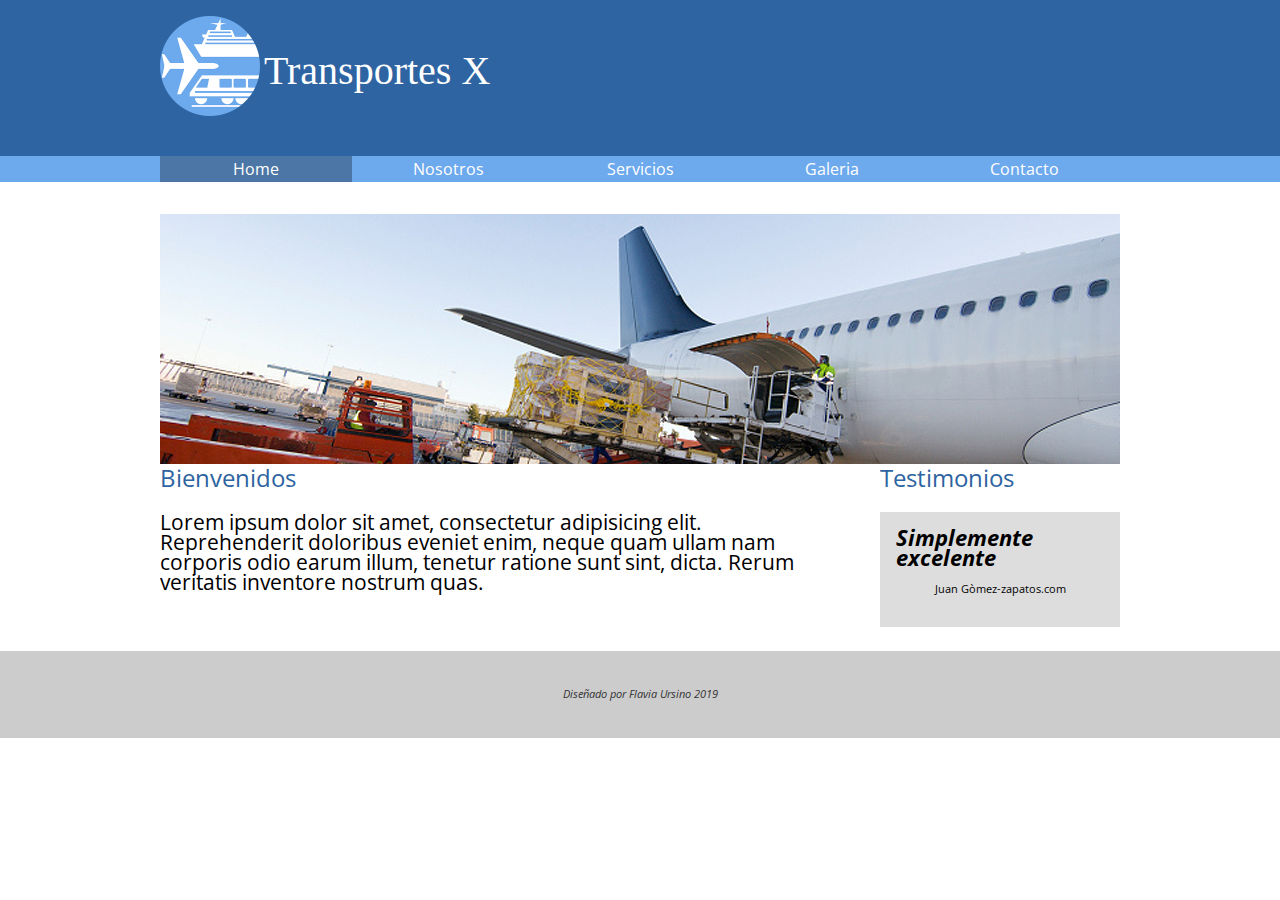
<file: index.html>
﻿<!DOCTYPE html>
<html>
<head>
	<meta charset="utf-8">
	<meta http-equiv="X-UA-Compatible" content="IE=edge">
	<title>Transportes X1</title>
	<link href="https://fonts.googleapis.com/css?family=Open+Sans:300,400,700&display=swap" rel="stylesheet">
	<link rel="stylesheet" href="css/normalize.css">
	<link rel="stylesheet" href="css/transportes.css">
	<!--VERIFICAR ORDEN DE LOS LINKS-->
</head>
<body>
	<header>
		<div class="holder"> <!--centrar el contenido del sitio-->
			<div class="logo">
				<img src="img/logo.png" width= "100" alt="Transpotes X"> <!-- width es para que la imagen logo esta a proporcion del cabezal, probar sin width-->
				<h1>Transportes X</h1>
			</div>
		<!--<div class="redes"> iconos de redes sociales</div>-->
		</div>
	</header>
	<nav>
		<div class="holder">
			<ul> <!--lista-->
				<li><a class="activo" href="index.html">Home</a></li><!--elementos--><li><a href="nosotros.html">Nosotros</a></li><li><a href="servicios.html">Servicios</a></li><li><a href="galeria.html">Galeria</a></li><li><a href="contactos.html">Contacto</a></li>
			</ul>
		</div>
	</nav>
	<section class="holder"> <!--aplico directamente class holder porque section tiene fondo blanco-->
		<div class="homeimg">
			<img src="img/home/img01.jpg" alt="avion"/>
		<div class="columnas">
			<div class="bienvenidos left">
				<h2>Bienvenidos</h2>
				<p>Lorem ipsum dolor sit amet, consectetur adipisicing elit. Reprehenderit doloribus eveniet enim, neque quam ullam nam corporis odio earum illum, tenetur ratione sunt sint, dicta. Rerum veritatis inventore nostrum quas.</p>
			</div>
			<div class="testimonios right">
				<h2>Testimonios</h2>
				<div class="testimonio">
					<span  class="cita">Simplemente excelente</span>
					<span class="autor">Juan Gòmez-zapatos.com</span>
					
				</div>
			</div>
		</div>
			
		</div>
	</section>
	<footer>
		<p>Diseñado por Flavia Ursino 2019</p>
	</footer>
</body>
</html>
</file>
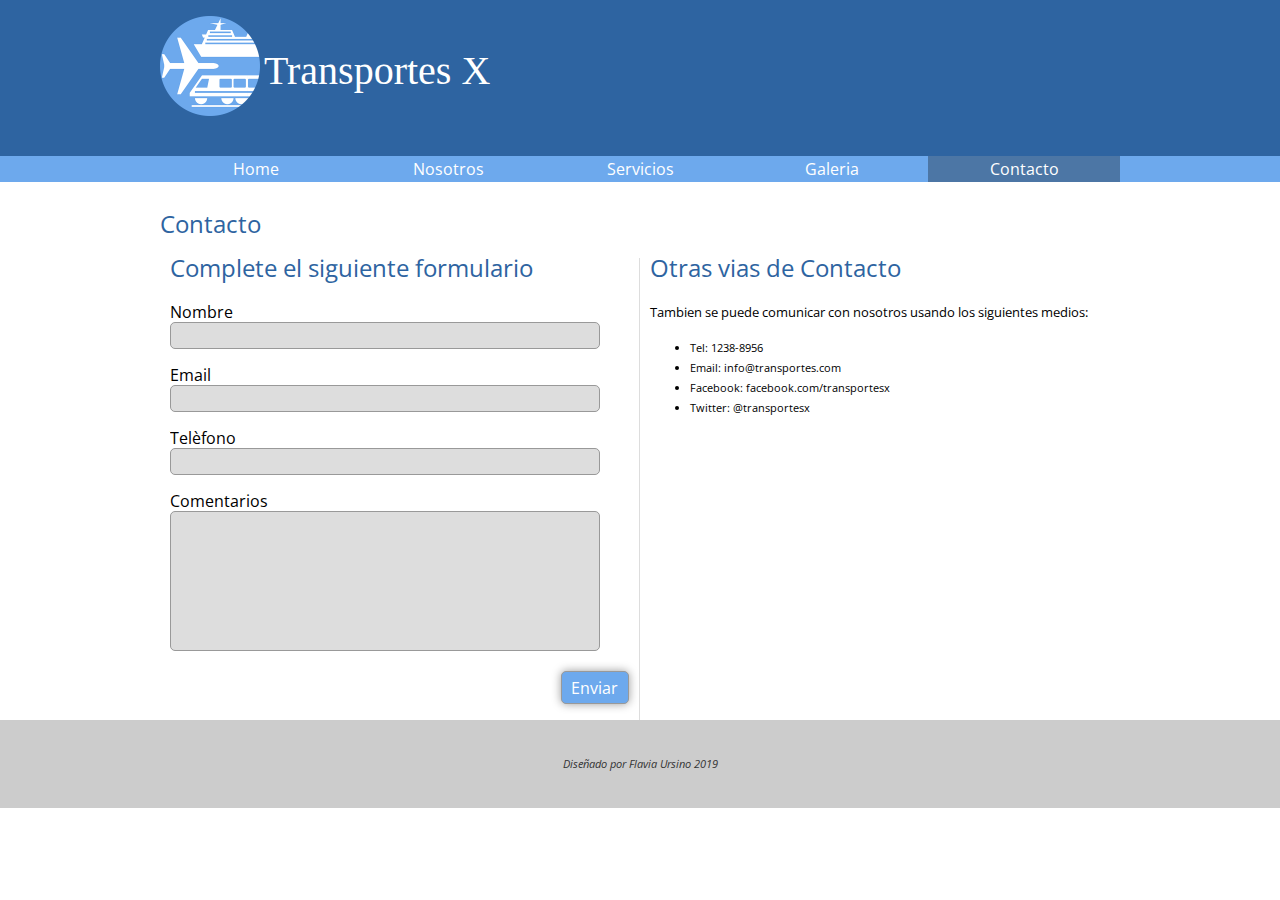
<file: contacto.html>
<!DOCTYPE html>
<html>
<head>
	<meta charset="utf-8">
	<meta http-equiv="X-UA-Compatible" content="IE=edge">
	<title>Transportes X prueba contacto</title>
	<link href="https://fonts.googleapis.com/css?family=Open+Sans:300,400,700&display=swap" rel="stylesheet">
	<link rel="stylesheet" href="css/normalize.css">
	<link rel="stylesheet" href="css/transportes.css">
	<!--VERIFICAR ORDEN DE LOS LINKS-->
</head>
<body>
	<header>
		<div class="holder"> <!--centrar el contenido del sitio-->
			<div class="logo">
				<img src="img/logo.png" width= "100" alt="Transpotes X"> <!-- width es para que la imagen logo esta a proporcion del cabezal, probar sin width-->
				<h1>Transportes X</h1>
			</div>
		<!--<div class="redes"> iconos de redes sociales</div>-->
		</div>
	</header>
	<nav>
		<div class="holder">
			<ul> <!--lista-->
				<li><a href="index.html">Home</a></li><!--elementos--><li><a href="nosotros.html">Nosotros</a></li><li><a  href="servicios.html">Servicios</a></li><li><a href="galeria.html">Galeria</a></li><li><a class="activo" href="contactos.html">Contacto</a></li>
			</ul>
		</div>
	</nav>
	<section class="holder"> <!--aplico directamente class holder porque section tiene fondo blanco-->
		<h2>Contacto</h2>
		<div class="columna left">
			<h2>Complete el siguiente formulario</h2>
			<form action="" method="" class="formulario">
				<p>
					<label for="nombre">Nombre</label>
					<input type="text" id="nombre">
				</p>
				<p>
					<label for="email">Email</label>
					<input type="text" id="email">
				</p>
				<p>
					<label for="tel">Telèfono</label>
					<input type="text" id="tel">
				</p>
				<p>
					<label for="comentario">Comentarios</label>
					<textarea id="comentario"></textarea> <!--multilinea-->
					
				</p>
				<p class="acciones">
					<input type="submit" value="Enviar">
				</p>
			</form>
			
		</div>
		<div class="columna right">
			<h2>Otras vias de Contacto</h2>
			<p>Tambien se puede comunicar con nosotros usando los siguientes medios:</p>
			<ul>
				<li>Tel: 1238-8956</li>
				<li>Email: info@transportes.com</li>
				<li>Facebook: facebook.com/transportesx</li>
				<li>Twitter: @transportesx</li>
			</ul>
			
		</div>
		
		

	</section>
	<footer>
		<p>Diseñado por Flavia Ursino 2019</p>
	</footer>
</body>
</html>
</file>
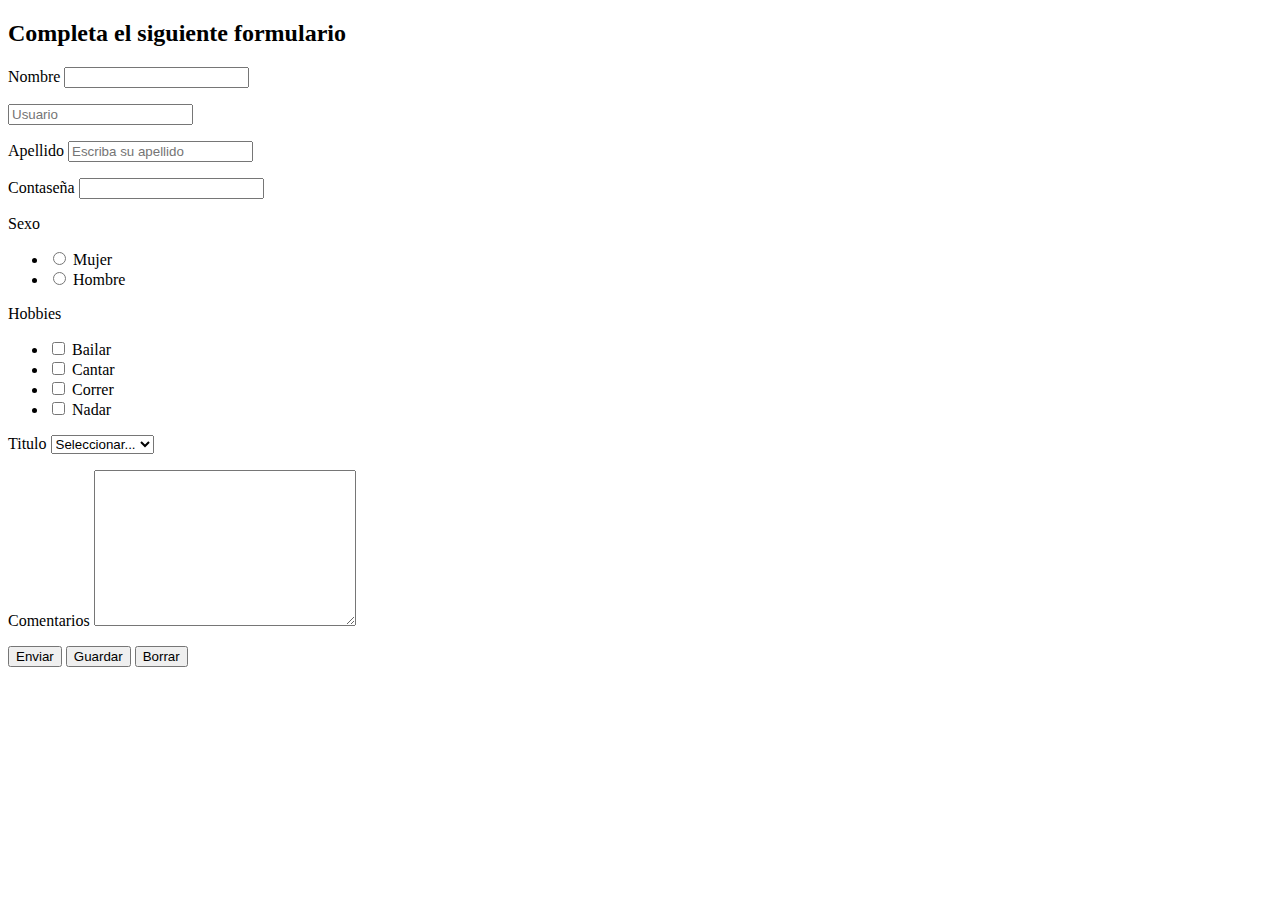
<file: formulario.html>
<!DOCTYPE html>
<html>
<head>
	<meta charset="utf-8">
	<meta http-equiv="X-UA-Compatible" content="IE=edge">
	<title>ETIQUETAS FORMULARIO</title>
	<link rel="stylesheet" href="">
</head>
<body>
	<h2>Completa el siguiente formulario</h2>
	<form action="" method=""> <!--siempre que se haga un formulario y  la clace action -->
		<p>
			<label for="nom">Nombre</label> <!--contenido / for="nom" sirve para que cuando clickeamos en NOMBRE habilite contenido, trabaja junto a input!-->
			<input type="text" name="" id="nom">  <!--siempre que se use for="nom" se debe tener en input un id="nom"-->
		</p>
		<p>
			<input type="text" name="" placeholder="Usuario">  <!--placeholder es para que aparezca las peticiones en el cuadrado contenido-->
		</p>
		<p>
			<label for="">Apellido</label>
			<input type="text" name="" placeholder="Escriba su apellido">
		</p>
		<p>
			<label for="">Contaseña</label>
			<input type="password" name="">  <!--en contraseña en input type se coloca CONTRASEÑA para ocultar lo que completa el usuario-->	
		</p>
		<p>
			<label> Sexo </label>
			<ul>
				<li>
					<input type="radio" name="sexo" value="mujer">  <!--radio es elemento para elegir o seleccionar-->
					<label for="">Mujer</label>
				
				</li>
				<li>
					<input type="radio" name="sexo" value="hombre">
					<label for="">Hombre</label>
				
				</li>
			</ul>
		</p>
		<p>
			<label for="">Hobbies</label>
			<ul>
				<li>
					<input type="checkbox" name="hobbies{}" value="bailar"> <!--el corchete hace que viaje uno o màs elementos-->
					<label for="">Bailar</label>
				</li>
				<li>
					<input type="checkbox" name="hobbies{}" value="cantar">
					<label for="">Cantar</label>
				</li>
				<li>
					<input type="checkbox" name="hobbies{}" value="correr">
					<label for="">Correr</label>
				</li>
				<li>
					<input type="checkbox" name="hobbies{}" value="nadar">
					<label for="">Nadar</label>
				</li>
			</ul>
		</p>
		<p>
			<label for="">Titulo</label>
			<select name="">
				<option value="por defecto">Seleccionar...</option>
				<option value="primario">Primario</option>
				<option value="secundario">Secundario</option>
				<option value="terciario">Terciario</option>
				<option value="universitario">Universitario</option>
			</select>
		</p>
		<p>
			<label for="">Comentarios</label>
			<textarea name="" cols="30" rows="10"></textarea> <!--cols columnas rows filas los espacios entre etiquetas textarea se ven reflejados en el navagador!-->

		</p>
		<p>
			<input type="submit" value="Enviar">
			<input type="submit" value="Guardar">
			<input type="reset" value="Borrar">
		</p>
	</form>
</body>
</html>
</file>
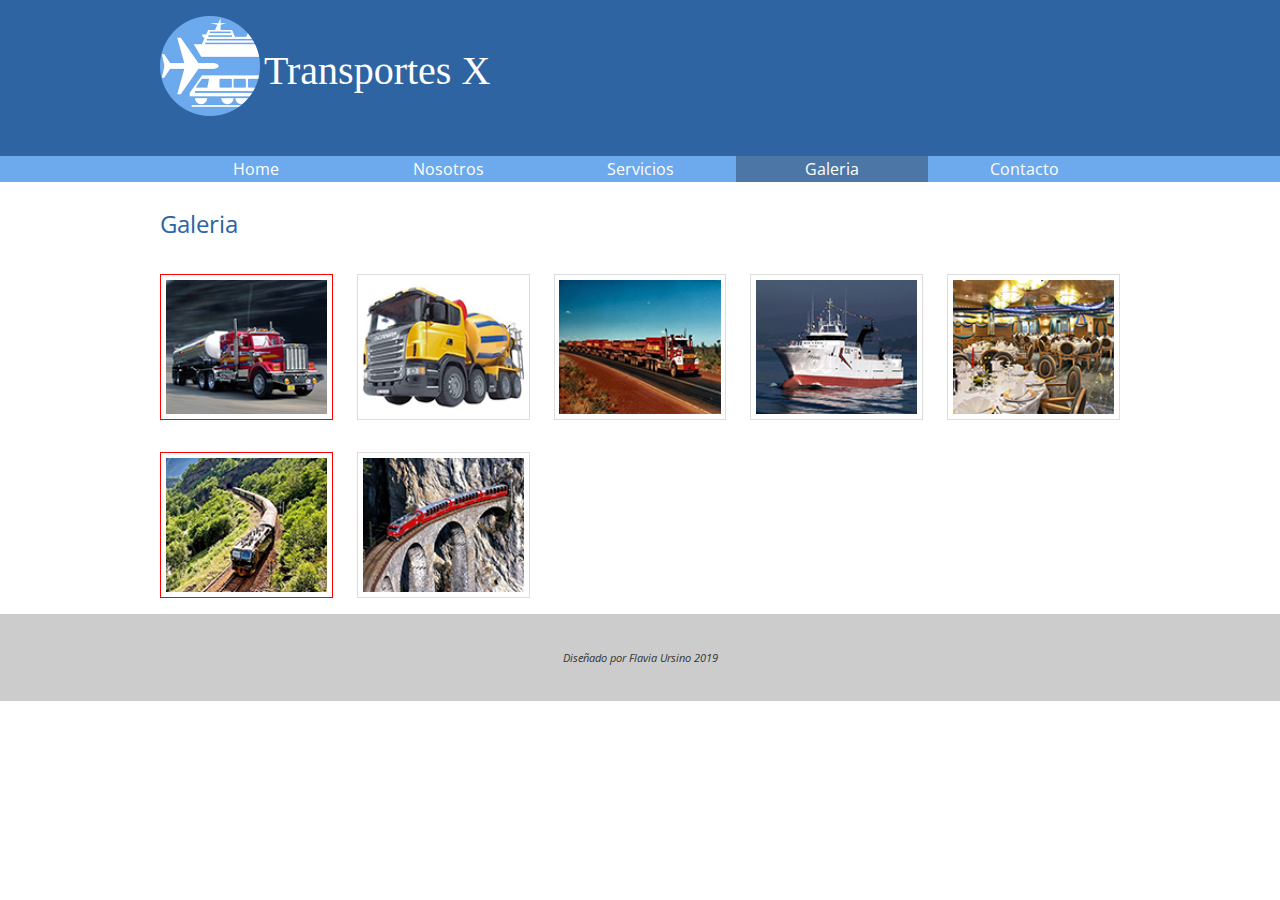
<file: galeria.html>
<!DOCTYPE html>
<html>
<head>
	<meta charset="utf-8">
	<meta http-equiv="X-UA-Compatible" content="IE=edge">
	<title>Transportes X</title>
	<link href="https://fonts.googleapis.com/css?family=Open+Sans:300,400,700&display=swap" rel="stylesheet">
	<link rel="stylesheet" href="css/normalize.css">
	<link rel="stylesheet" href="css/transportes.css">
	<!--VERIFICAR ORDEN DE LOS LINKS-->
</head>
<body>
	<header>
		<div class="holder"> <!--centrar el contenido del sitio-->
			<div class="logo">
				<img src="img/logo.png" width= "100" alt="Transpotes X"> <!-- width es para que la imagen logo esta a proporcion del cabezal, probar sin width-->
				<h1>Transportes X</h1>
			</div>
		<!--<div class="redes"> iconos de redes sociales</div>-->
		</div>
	</header>
	<nav>
		<div class="holder">
			<ul> <!--lista-->
				<li><a href="index.html">Home</a></li><!--elementos--><li><a href="nosotros.html">Nosotros</a></li><li><a  href="servicios.html">Servicios</a></li><li><a class="activo" href="galeria.html">Galeria</a></li><li><a href="contactos.html">Contacto</a></li>
			</ul>
		</div>
	</nav>
	<section class="holder"> <!--aplico directamente class holder porque section tiene fondo blanco-->
		<h2>Galeria</h2>
		<div class="galeria">
			<div class="foto">
				<img src="img/galeria/ch/img01.jpg" alt="foto1">
			</div>
			<div  class="foto">
				<img src="img/galeria/ch/img02.jpg" alt="foto2">
			</div>
			<div class="foto">
				<img src="img/galeria/ch/img03.jpg" alt="foto3">
			</div>
			<div class="foto">
				<img src="img/galeria/ch/img04.jpg" alt="foto4">
			</div>
			<div class="foto">
				<img src="img/galeria/ch/img05.jpg" alt="foto5">
			</div>
			<div class="foto">
				<img src="img/galeria/ch/img06.jpg" alt="foto6">
			</div>
			<div class="foto">
				<img src="img/galeria/ch/img07.jpg" alt="foto7">
			</div>
			
		</div>
		

	</section>
	<footer>
		<p>Diseñado por Flavia Ursino 2019</p>
	</footer>
</body>
</html>
</file>
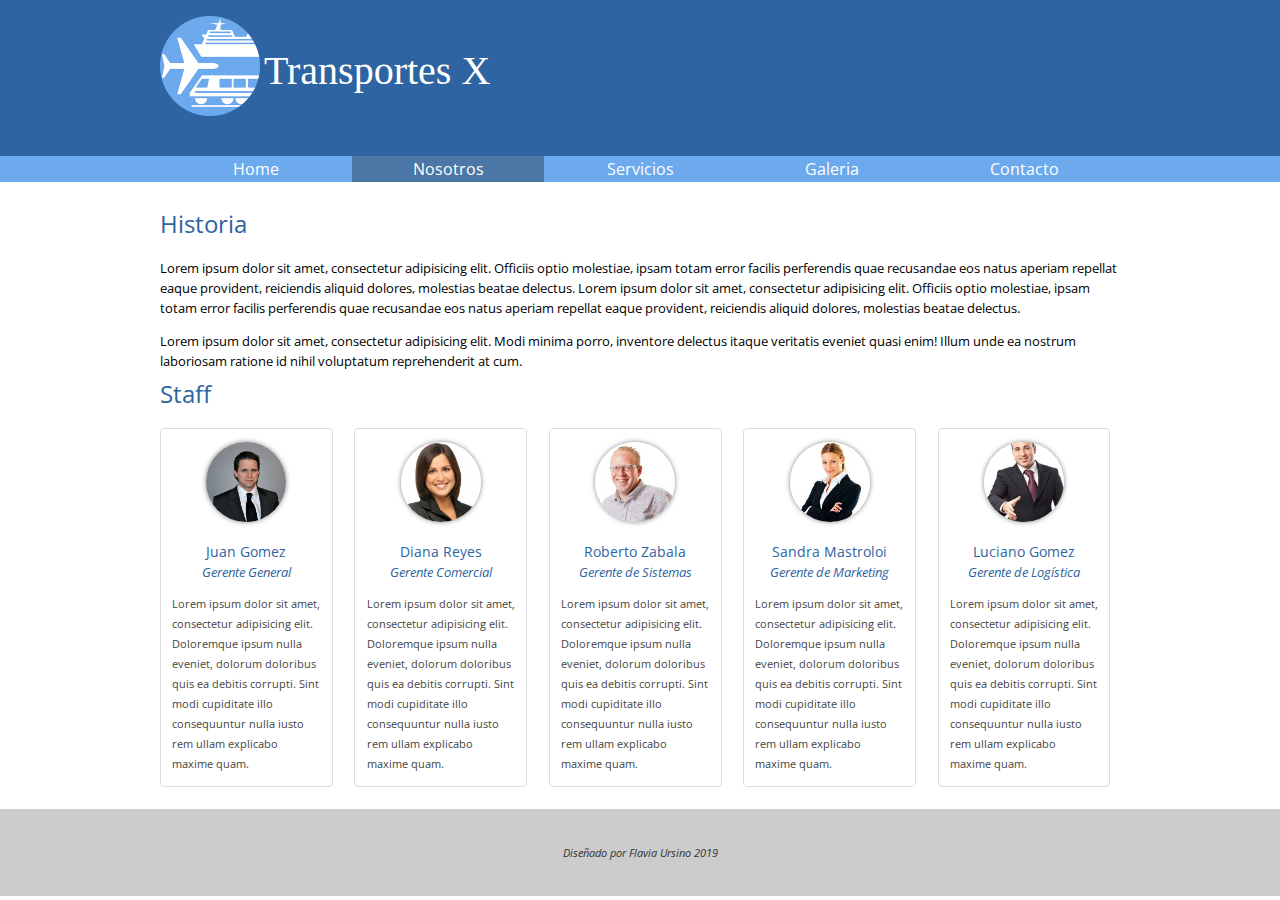
<file: nosotros.html>
<!DOCTYPE html>
<html>
<head>
	<meta charset="utf-8">
	<meta http-equiv="X-UA-Compatible" content="IE=edge">
	<title>Transportes X</title>
	<link href="https://fonts.googleapis.com/css?family=Open+Sans:300,400,700&display=swap" rel="stylesheet">
	<link rel="stylesheet" href="css/normalize.css">
	<link rel="stylesheet" href="css/transportes.css">
	<!--VERIFICAR ORDEN DE LOS LINKS-->
</head>
<body>
	<header>
		<div class="holder"> <!--centrar el contenido del sitio-->
			<div class="logo">
				<img src="img/logo.png" width= "100" alt="Transpotes X"> <!-- width es para que la imagen logo esta a proporcion del cabezal, probar sin width-->
				<h1>Transportes X</h1>
			</div>
		<!--<div class="redes"> iconos de redes sociales</div>-->
		</div>
	</header>
	<nav>
		<div class="holder">
			<ul> <!--lista-->
				<li><a href="index.html">Home</a></li><!--elementos--><li><a class="activo" href="nosotros.html">Nosotros</a></li><li><a href="servicios.html">Servicios</a></li><li><a href="galeria.html">Galeria</a></li><li><a href="contactos.html">Contacto</a></li>
			</ul>
		</div>
	</nav>
	<section class="holder"> <!--aplico directamente class holder porque section tiene fondo blanco-->
		<div class="historia">
			<h2>Historia</h2>
			<p>Lorem ipsum dolor sit amet, consectetur adipisicing elit. Officiis optio molestiae, ipsam totam error facilis perferendis quae recusandae eos natus aperiam repellat eaque provident, reiciendis aliquid dolores, molestias beatae delectus. Lorem ipsum dolor sit amet, consectetur adipisicing elit. Officiis optio molestiae, ipsam totam error facilis perferendis quae recusandae eos natus aperiam repellat eaque provident, reiciendis aliquid dolores, molestias beatae delectus.</p>
			<p>Lorem ipsum dolor sit amet, consectetur adipisicing elit. Modi minima porro, inventore delectus itaque veritatis eveniet quasi enim! Illum unde ea nostrum laboriosam ratione id nihil voluptatum reprehenderit at cum.</p>
		</div>
		<div class="staff">
			<h2>Staff</h2>
			<div class="personas"> 
				<div class="persona">
					<figure> <!--etiqueta figure vien ocn margen izquierdo por defecto-->
						<img src="img/nosotros/nosotros1.jpg" width="80" alt="Juan Gomez">
					</figure>
					<h5>Juan Gomez</h5>
					<h6>Gerente General</h6>
					<p>Lorem ipsum dolor sit amet, consectetur adipisicing elit. Doloremque ipsum nulla eveniet, dolorum doloribus quis ea debitis corrupti. Sint modi cupiditate illo consequuntur nulla iusto rem ullam explicabo maxime quam.</p>
					
				</div>

				<div class="persona">
					<figure>
						<img src="img/nosotros/nosotros2.jpg" width="80" alt="Diana Reyes">
					</figure>
					<h5>Diana Reyes</h5>
					<h6>Gerente Comercial</h6>
					<p>Lorem ipsum dolor sit amet, consectetur adipisicing elit. Doloremque ipsum nulla eveniet, dolorum doloribus quis ea debitis corrupti. Sint modi cupiditate illo consequuntur nulla iusto rem ullam explicabo maxime quam.</p>
					
				</div>
				
				<div class="persona">
					<figure>
						<img src="img/nosotros/nosotros3.jpg" width="80" alt="Roberto Zabala">
					</figure>
					<h5>Roberto Zabala</h5>
					<h6>Gerente de Sistemas</h6>
					<p>Lorem ipsum dolor sit amet, consectetur adipisicing elit. Doloremque ipsum nulla eveniet, dolorum doloribus quis ea debitis corrupti. Sint modi cupiditate illo consequuntur nulla iusto rem ullam explicabo maxime quam.</p>
					
				</div>
				<div class="persona">
					<figure>
						<img src="img/nosotros/nosotros4.jpg" width="80" alt="Sandra Mastroloi">
					</figure>
					<h5>Sandra Mastroloi</h5>
					<h6>Gerente de Marketing</h6>
					<p>Lorem ipsum dolor sit amet, consectetur adipisicing elit. Doloremque ipsum nulla eveniet, dolorum doloribus quis ea debitis corrupti. Sint modi cupiditate illo consequuntur nulla iusto rem ullam explicabo maxime quam.</p>
					
				</div>
				<div class="persona">
					<figure>
						<img src="img/nosotros/nosotros5.jpg" width="80" alt="Luciano Gomez">
					</figure>
					<h5>Luciano Gomez</h5>
					<h6>Gerente de Logística</h6>
					<p>Lorem ipsum dolor sit amet, consectetur adipisicing elit. Doloremque ipsum nulla eveniet, dolorum doloribus quis ea debitis corrupti. Sint modi cupiditate illo consequuntur nulla iusto rem ullam explicabo maxime quam.</p>
					
				</div>
				
			</div>
			
		</div>
	</section>
	<footer>
		<p>Diseñado por Flavia Ursino 2019</p>
	</footer>
</body>
</html>
</file>
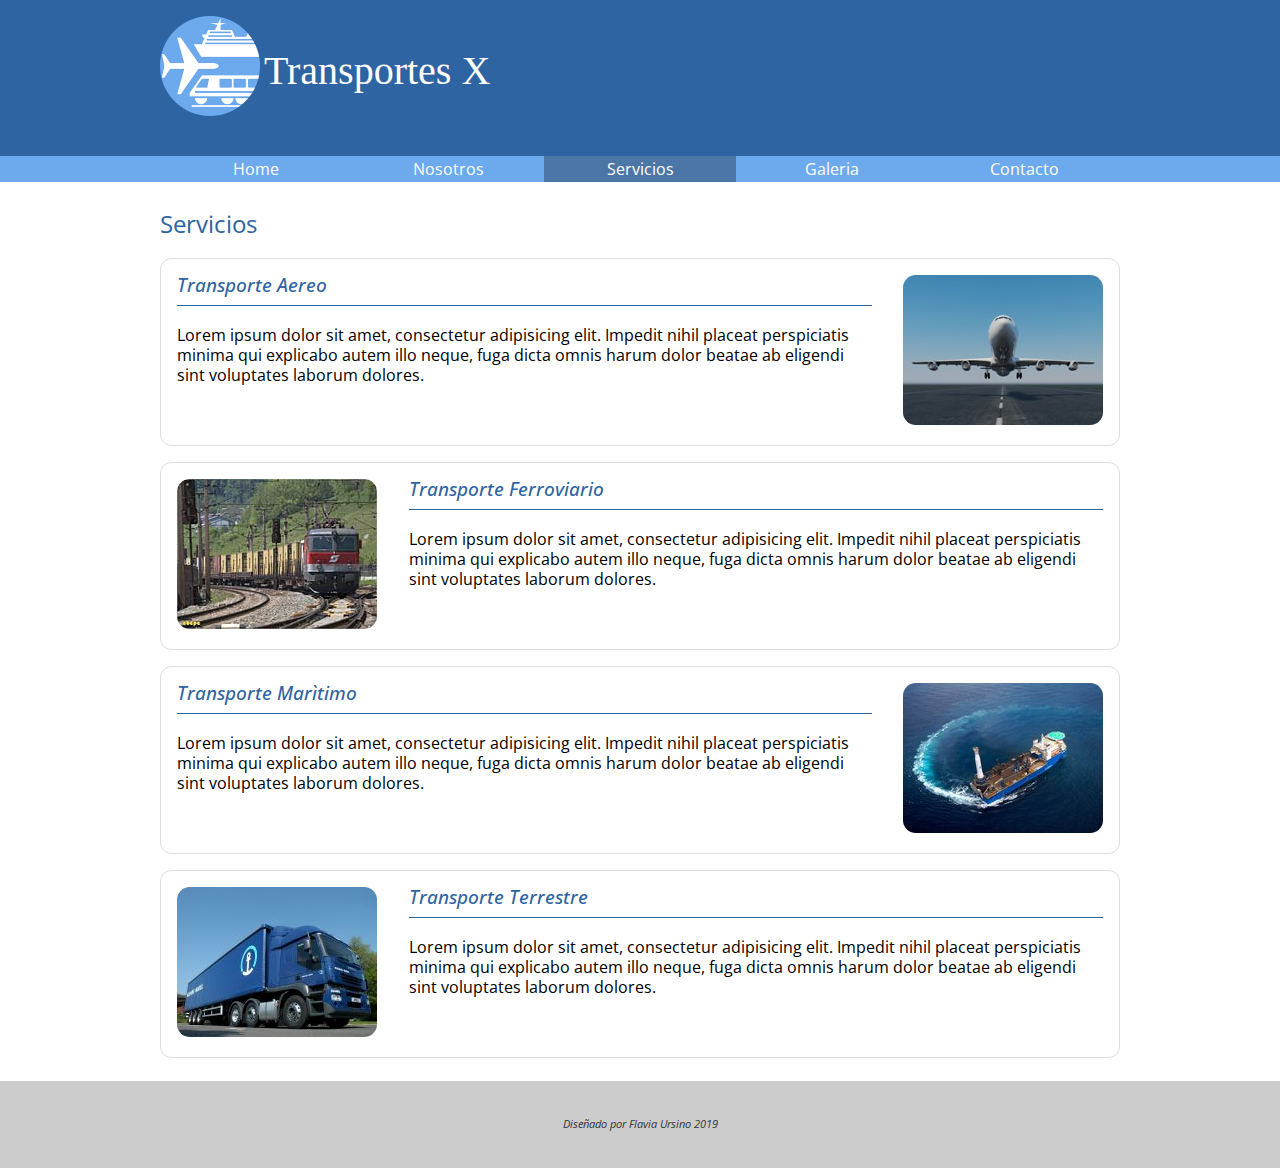
<file: servicios.html>
<!DOCTYPE html>
<html>
<head>
	<meta charset="utf-8">
	<meta http-equiv="X-UA-Compatible" content="IE=edge">
	<title>Transportes X</title>
	<link href="https://fonts.googleapis.com/css?family=Open+Sans:300,400,700&display=swap" rel="stylesheet">
	<link rel="stylesheet" href="css/normalize.css">
	<link rel="stylesheet" href="css/transportes.css">
	<!--VERIFICAR ORDEN DE LOS LINKS-->
</head>
<body>
	<header>
		<div class="holder"> <!--centrar el contenido del sitio-->
			<div class="logo">
				<img src="img/logo.png" width= "100" alt="Transpotes X"> <!-- width es para que la imagen logo esta a proporcion del cabezal, probar sin width-->
				<h1>Transportes X</h1>
			</div>
		<!--<div class="redes"> iconos de redes sociales</div>-->
		</div>
	</header>
	<nav>
		<div class="holder">
			<ul> <!--lista-->
				<li><a href="index.html">Home</a></li><!--elementos--><li><a href="nosotros.html">Nosotros</a></li><li><a class="activo" href="servicios.html">Servicios</a></li><li><a href="galeria.html">Galeria</a></li><li><a href="contactos.html">Contacto</a></li>
			</ul>
		</div>
	</nav>
	<section class="holder"> <!--aplico directamente class holder porque section tiene fondo blanco-->
		<h2>Servicios</h2>
		<div class="servicio">
			<figure>
				<img src="img/servicios/aereo.jpg" alt="Aviòn">
				
			</figure>
			<div class="info">
				<h4>Transporte Aereo</h4>
				<p>Lorem ipsum dolor sit amet, consectetur adipisicing elit. Impedit nihil placeat perspiciatis minima qui explicabo autem illo neque, fuga dicta omnis harum dolor beatae ab eligendi sint voluptates laborum dolores.</p>
			</div>
		</div>
		<div class="servicio">
			<figure>
				<img src="img/servicios/ferroviario.jpg" alt="Trenes">
				
			</figure>
			<div class="info">
				<h4>Transporte Ferroviario</h4>
				<p>Lorem ipsum dolor sit amet, consectetur adipisicing elit. Impedit nihil placeat perspiciatis minima qui explicabo autem illo neque, fuga dicta omnis harum dolor beatae ab eligendi sint voluptates laborum dolores.</p>
			</div>
		</div>
		<div class="servicio">
			<figure>
				<img src="img/servicios/maritimo.jpg" alt="Barcos">
				
			</figure>
			<div class="info">
				<h4>Transporte Marìtimo</h4>
				<p>Lorem ipsum dolor sit amet, consectetur adipisicing elit. Impedit nihil placeat perspiciatis minima qui explicabo autem illo neque, fuga dicta omnis harum dolor beatae ab eligendi sint voluptates laborum dolores.</p>
			</div>
		</div>
		<div class="servicio">
			<figure>
				<img src="img/servicios/terrestre.jpg" alt="Terrestre">
				
			</figure>
			<div class="info">
				<h4>Transporte Terrestre</h4>
				<p>Lorem ipsum dolor sit amet, consectetur adipisicing elit. Impedit nihil placeat perspiciatis minima qui explicabo autem illo neque, fuga dicta omnis harum dolor beatae ab eligendi sint voluptates laborum dolores.</p>
			</div>
		</div>

	</section>
	<footer>
		<p>Diseñado por Flavia Ursino 2019</p>
	</footer>
</body>
</html>
</file>
<file: css/transportes.css>
/*font-family: 'Open Sans', sans-serif;*/

/*incio base*/

body{
	font-family: 'Open Sans', sans-serif;
	font-size: 16px;
	line-height: 20px;
}
header{
	background-color: #2e64a1;
	padding: 1em 0;
}
header h1{
	color: white;
	font-size: 2.5em;
	font-family: italic;
	font-weight: 100; /*peso de la letra*/
	display: inline-block; /*va a ser linea la caja coloca en la misma linea logo y texto*/
	position: relative;
	bottom: 0.8em;
} 
nav{
	background-color: #6da9ed;
	margin-bottom: 2em; /*para separar lo que venga debajo del menù*/
}
nav ul{
	list-style: none;
	margin: 0;
	padding: 0; /*porque va pegado a header*/
}
nav ul li{
	display: inline-block;
	width: 20%;
}
nav ul li a{
	color: white;
	text-decoration:none;
	text-align: center;
	padding: 0.2em 0.4em;
	display: block;
	transition: background 0.5s ease;
}
nav ul li a:hover{
	background-color: rgba(0,0,0,0.3);

}
nav ul li a.activo{
	background-color: #4c76a5;
}

footer{
	background-color: #ccc;
	clear: both;
	color: #333;
	font-size: 0.7em;
	font-style: italic;
	text-align: center;
	padding: 3em 0;
	margin-top: 2em;
}
footer p{
	margin: 0;
}
.holder{  /*creamos una caja para ubicar nuestro contenido en el centro*/
	width: 960px;
	margin: 0 auto;
	/*background-color: red; para entender como funciona la clase creada HOLDER*/
}
h2{
	font-weight: 400;
	color: #2e64a1;
	margin: 0 0 1em; /*paràmetros: arriba-laterales-abajo*/
}
.left{
	float: left;
}
.right{
	float: right;
}
/*fin base*/


/*inicio home*/
.homeimg{
	margin-bottom: 1.5em;
}
.columnas{
	overflow: hidden;
}
.bienvenidos{
	width: 75%;
	padding-right: 2em; /*separar caja div*/
}
.testimonios{
	width: 25%;
}
.bienvenidos,.testimonios{ 
	box-sizing: border-box; /*mantiene tamaño de la caja y acomoda los elementos sin alterar tamaño*/
}
.bienvenidos p{ /*compuesto: clase- bienvenidos . etiqueta - p*/
	font-size: 1.3em;
}
.testimonio{
	background-color: #ddd;
	padding: 1em;
}
.testimonio .cita{
	font-weight: bold;
	font-style: italic;
	font-size: 1.4em;
	display: block; /*genera que este elemento sea un bloque, por ejemplo hace enter entre lineas*/
}
.testimonio .autor{
	font-size: 0.7em;
	text-align: center;
	margin: 1em 0;
	display: block; /*genera que este elemento sea un bloque, en este caso genera centro por align*/
}
/*fin home*/


/*inicio nosotros*/

.historia p{
	font-size: 0.8em;
}
.personas{
	overflow: hidden; /*respeta margen del pie respecto de section*/
}
.persona{
	width: 18%;
	border: 1px solid #ddd;
	border-radius: 0.25em;
	float: left;
	margin-left: 2.25%;
	box-sizing: border-box;
	/*background-color: pink; */
}
.persona figure{
	margin: 0.8em 0 1em; /*acomodamos la imagen por el margen de etiqueta FIGURE*/
	text-align: center; /*centar imagenes dentro de caja (para etiguetas FIGURE ò IMG) */
}
.persona figure img{
	border-radius: 50%;
	box-shadow: 0 0 5px rgba(0,0,0,0.5);
}
.persona h5,.persona h6{
	text-align: center;
	color: #2e64a1;
	font-weight: normal;
	margin: 0;
}
.persona h5{
	font-size:  0.9em;
}
.persona h6{
	font-size: 0.8em;
	font-style: italic;
	margin-bottom: 1em;
}
.persona p{
	font-size: 0.7em;
	color: #444;
	margin: 0 1em 1em;
}
/*veàmos una seudo-clase*/
.persona:first-child{ /*es para correr margen izquierdo de la primera etiqueta hijo a la izquierda*/
	margin-left: 0; /*este atributo se usa solo para primer ò ultimo hijo- first or last child*/
} /*ò se puede agregar una clase a html caja padre y en css colocar margin 0*

/*fin nosotros*/

/*inicio servicios*/
.servicio{
	border: 1px solid #ddd;
	border-radius: 0.7em;
	margin: 1em 0;
	padding: 1em;
	overflow: hidden; /*corrige superposiciòn de lìneas*/
	/*la caja de srvicios al no tener alto no interpreta elementos que posee , se adpata a otros elementos*/ 
	/*hidden, muestra elemntos "ocultos"*/
}
.servicio figure img{
border-radius: 0.8em;
}
.servicio .info{
	width: 75%;
}
.servicio .info h4{
	color: #2e64a1;
	font-size: 1.2em;
	font-style:  italic;
	font-weight: 500;
	margin: 0 0 1em;
	border-bottom: 1px solid #2e64a1;
	padding-bottom: 0.5em;
}
.servicio .info .p{
	font-size: 0.8em;
	line-height: 1.2em;
}
/*veamos otras seudo clases, las identificamos con : */
.servicio:nth-child(odd) figure{ 
	float: left;
	margin: 0 1em 0 0;
}
.servicio:nth-child(odd) .info{
	float: right;
}
.servicio:nth-child(even) figure{
	float: right;
	margin: 0 0 0 1em;
}
.servicio:nth-child(even) .info{
	float: left;
}
/* odd: impar even: par;
entonces: arranca desde el primer hijo (en este caso prime DIV en HTML)
 y siempre cuenta desde 0 siendo PAR y luego 1 siendo IMPAR y siguientes..*/


/*fin servicios*/

/*INICIO GALERIA*/
.galeria .foto{
	/*display: inline-block;*/
	float: left;
	width: 18%;
	margin: 1em 0 1em 2.5%;
	border: 1px solid #ddd;
	padding: 0.3em;
	box-sizing: border-box;
}
.galeria .foto img{
	width: 100%; /*quedando asi la imagen dentro de la caja, siempre proporcional como SHIFT*/
	display: block;  /*respeta el padding*/ 
}
.galeria .foto:nth-child(5n+1){ /*Xn : cantifdad de hijos +1 : posicion en el contenedor */
	margin-left: 0;
	border-color: red;
}
/*FIN GALERIA*/

/*inicio contacto*/
.columna{
	width: 50%;
	padding: 0 0.625em;
	box-sizing: border-box;
	/*background-color: red;*/
}
.columna.left{ /*se declara juntos porque es un elemento de tiene dos clases, queremos que impacte en esa ruta */
	border-right: 1px solid #ddd;
}
.columna.right p{
	font-size: 0.8em;
}
.columna.right ul li{
	font-size: 0.7em;
}
.formulario label{
	width: 22%;
	vertical-align: top;
	/*display: inline-block;*/
	display: block;
}
.formulario input,
.formulario textarea{
	background-color: #ddd;
	border-radius: 5px;
	border: 1px solid #999;
	font-size: 0.8em;
	padding: 0.4em 0.6em;
	width: 90%;
}
.formulario textarea{
	height: 10em;
	resize: none; /*bloquea que caja de textare se mueva*/
}
.formulario input[type="submit"]{
	width: auto; /* auto bloquea lo declarado arriba en los input*/
	background-color: #6da9ed;
	box-shadow: 0 0 10px rgba(0,0,0,0.4);
	color:white;
	font-size: 1em;
}
.formulario .acciones{
	text-align: right;
}


/*fin contacto*/
</file>
